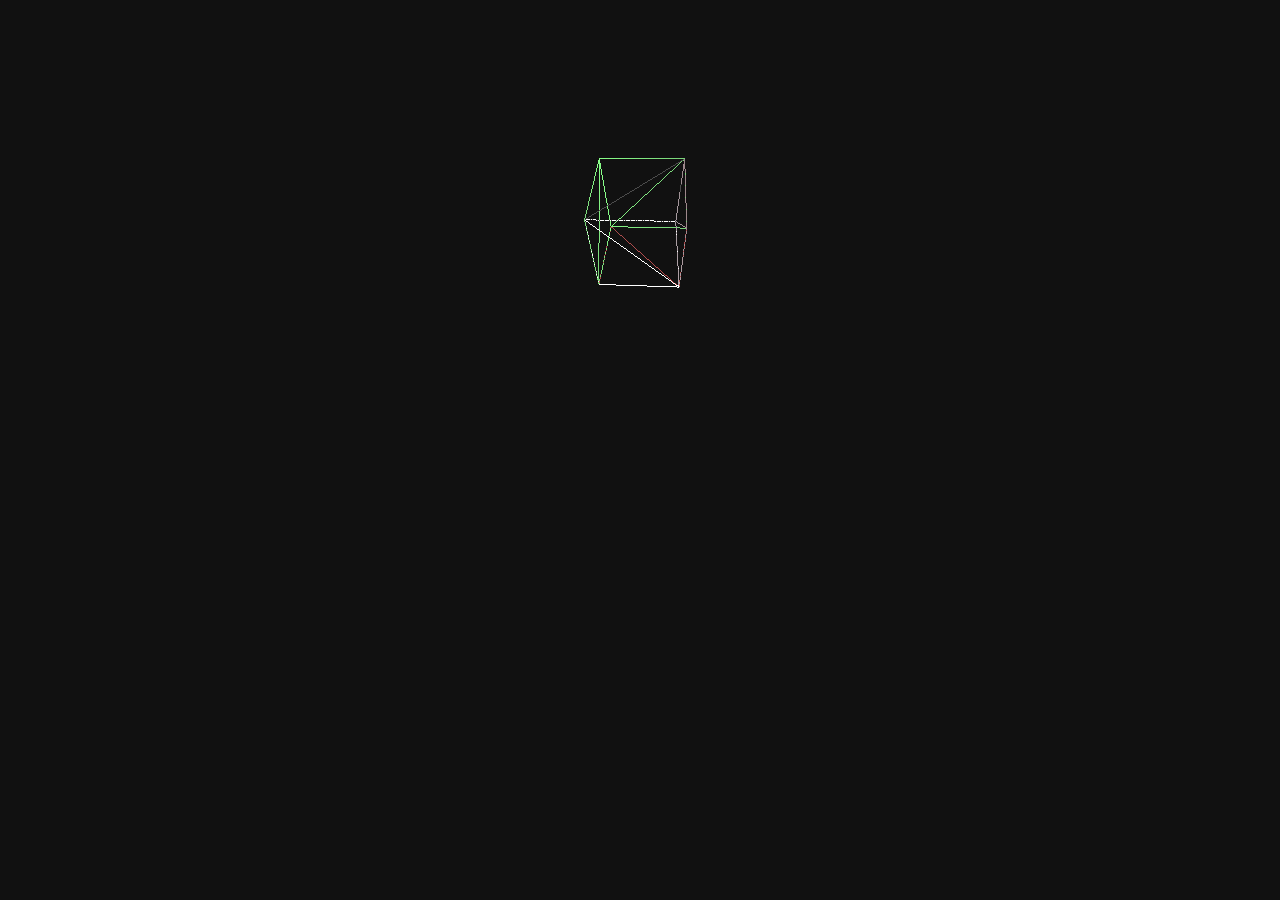
<file: ThreeJSProject/main.html>
<html>
    <head>
        <title>
            ThreeJS
        </title>
        <script src="js/three.js"></script>
        <script src="js/OrbitControls.js"></script>
        <style>
            body {margin: 0%; }
            canvas {width: 100%; height: 100%; display: block;}

        </style>
    </head>

    <body>
        <script>
            var scene = new THREE.Scene();
            var camera = new THREE.PerspectiveCamera(75, window.innerWidth / window.innerHeight, 0.1, 1000);
            var renderer =  new THREE.WebGLRenderer();
            var controls = new THREE.OrbitControls(camera, renderer.domElement);
            renderer.setSize(window.innerWidth, window.innerHeight);
            document.body.appendChild(renderer.domElement);
            window.addEventListener('resize', function () 
            {
                renderer.setSize(window.innerWidth, window.innerHeight);
                camera.aspect = window.innerWidth / window.innerHeight;
                camera.updateProjectionMatrix();
            }
            );

            var light = new THREE.PointLight(0x0ff0ff,1);
            light.position.set(1,0,1);
            scene.add(light);

            var light1 = new THREE.PointLight(0xff0000,1);
            light1.position.set(2,-3,0);
            scene.add(light1);

            
            var light2 = new THREE.PointLight(0x55ff55,1);
            light2.position.set(-2,5,-1);
            scene.add(light2);

            var light3 = new THREE.AmbientLight(0xffffff, 0.3);
            light3.position.set(0,0,5);
            scene.add(light3);


            camera.position.z = 7;
            var timeFixed = 0;
            var clock = new THREE.Clock();
            scene.background = new THREE.Color( 0x111111 );

            
            var cube;
            var start = function()
            {
                var geometry = new THREE.CubeGeometry(1);
                cube = new THREE.Mesh(geometry, new THREE.MeshLambertMaterial({color: 0xffffff, wireframe: true}));
                scene.add(cube);
            };
            var update = function()
            {
                timeFixed += clock.getDelta();

                cube.rotation.x += 0.01;
                cube.rotation.y += 0.03;
                cube.rotation.z -= 0.02;
                cube.position.y = 3*Math.sin(timeFixed);
            };
            //Draws the scene using the camera.
            var render = function()
            {
                renderer.render(scene, camera);
            };
            //Technically the base update function. Calls Update, Render...
            var loopGame = function()
            {
                requestAnimationFrame(loopGame);

                update();
                render();
            };
            start();
            loopGame();
        </script>
    </body>
</html>
</file>
